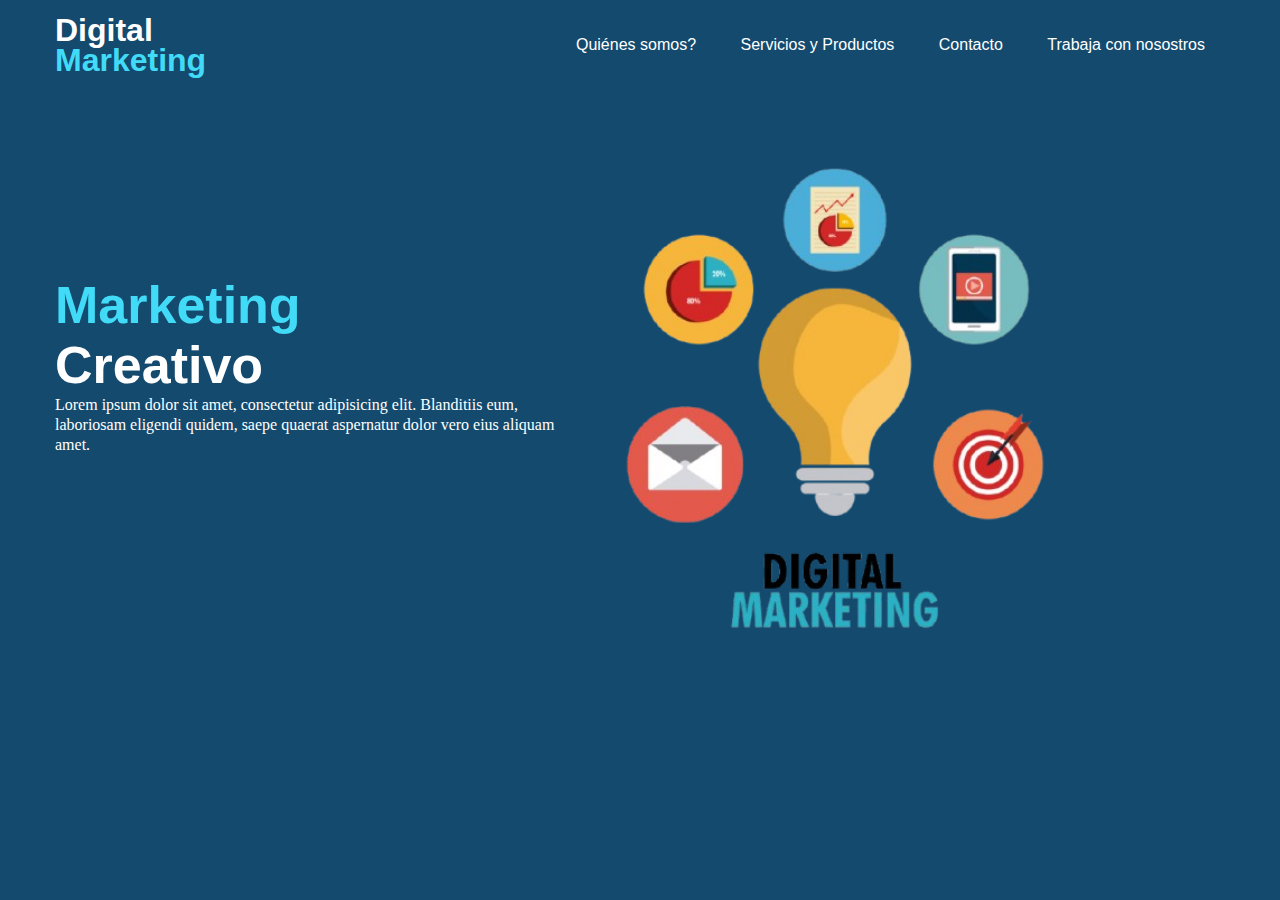
<file: index.html>
<!DOCTYPE html>
<html lang="en">
<head>
    <meta charset="UTF-8">
    <meta name="viewport" content="width=device-width, initial-scale=1.0">
    <link rel="stylesheet" href="styles.css">
    <link rel="stylesheet" href="media.css">
    <title>Landing Page - Trabajo enfoque</title>
</head>
<body>
    <header>
        <div class="title">
            <h1>Digital</h1>
            <h1><span>Marketing</span></h1>
        </div>

        <ul>
            <a href="quien somos.html"><li>Quiénes somos?</li></a>
            <a href="servicios.html"><li>Servicios y Productos</li></a>
            <a href="contacto.html"><li>Contacto</li></a>
            <a href="trabajaconnosotros.html"><li>Trabaja con nosostros</li></a>
        </ul>
    </header>
    
    <main>
        <div class="marketing">
            <h2><span>Marketing</span></h2>
            <h2>Creativo</h2>
            <p>Lorem ipsum dolor sit amet, consectetur adipisicing elit. Blanditiis eum,
                 laboriosam eligendi quidem, saepe quaerat aspernatur dolor vero eius aliquam amet.</p>
                 


        </div>

      

     

        <div>
            <img src="img/50090-removebg-preview.png" alt="">
        </div>

        
    </main>


    
    
    
    
</body>
</html>
</file>
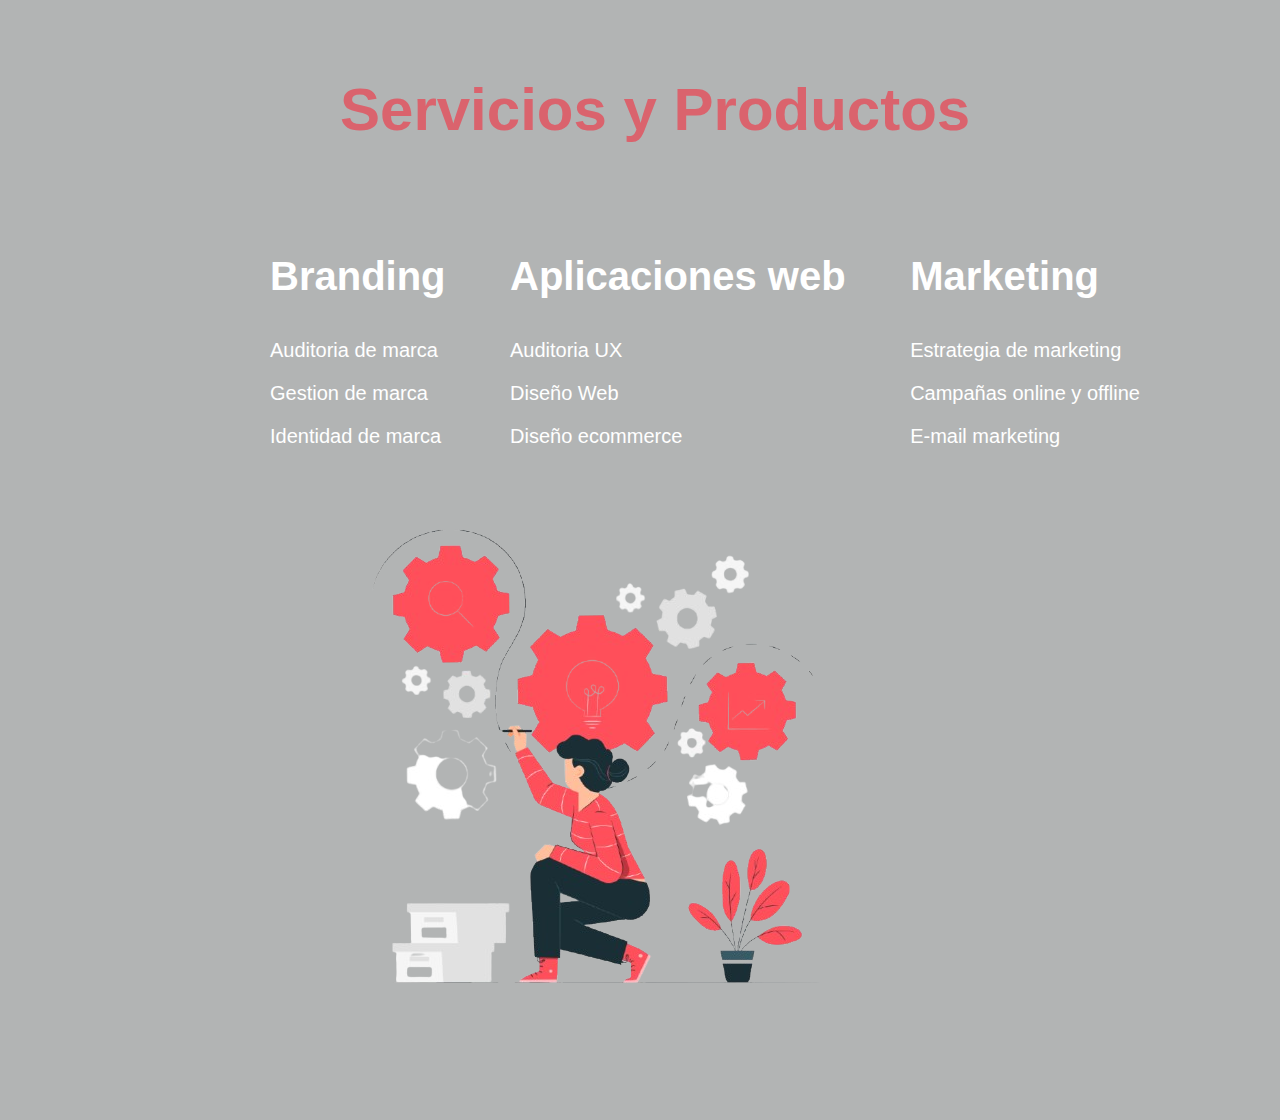
<file: servicios.html>
<!DOCTYPE html>
<html lang="en">
<head>
    <meta charset="UTF-8">
    <meta name="viewport" content="width=device-width, initial-scale=1.0">
    <link rel="stylesheet" href="servicios.css">
    <title>Landing Page - Trabajo enfoque</title>
</head>
<body>
    <main>
        <div>
            <h1><span>Servicios y Productos</span></h1>
        </div>

        <div class="content">
            <h3 class="word">Branding</h3>
            <div class="palabra">
            <p>Auditoria de marca</p>
            <p>Gestion de marca</p>
            <p>Identidad de marca</p>
        </div>
        </div>

        <div class="content">
            <h3 class="word">Aplicaciones web</h3>
            <div class="palabra">
            <p>Auditoria UX</p>
            <p>Diseño Web</p>
            <p>Diseño ecommerce</p>
        </div>
        </div>

        <div class="content">
            <div class="palabra">
            <h3 class="word">Marketing</h3>
            <p>Estrategia de marketing</p>
            <p>Campañas online y offline</p>
            <p>E-mail marketing</p>
            </div>
        </div>

        

        <div>
            <img src="img/foto1.png" alt="">
        </div>
    </main>
    
</body>
</html>
</file>
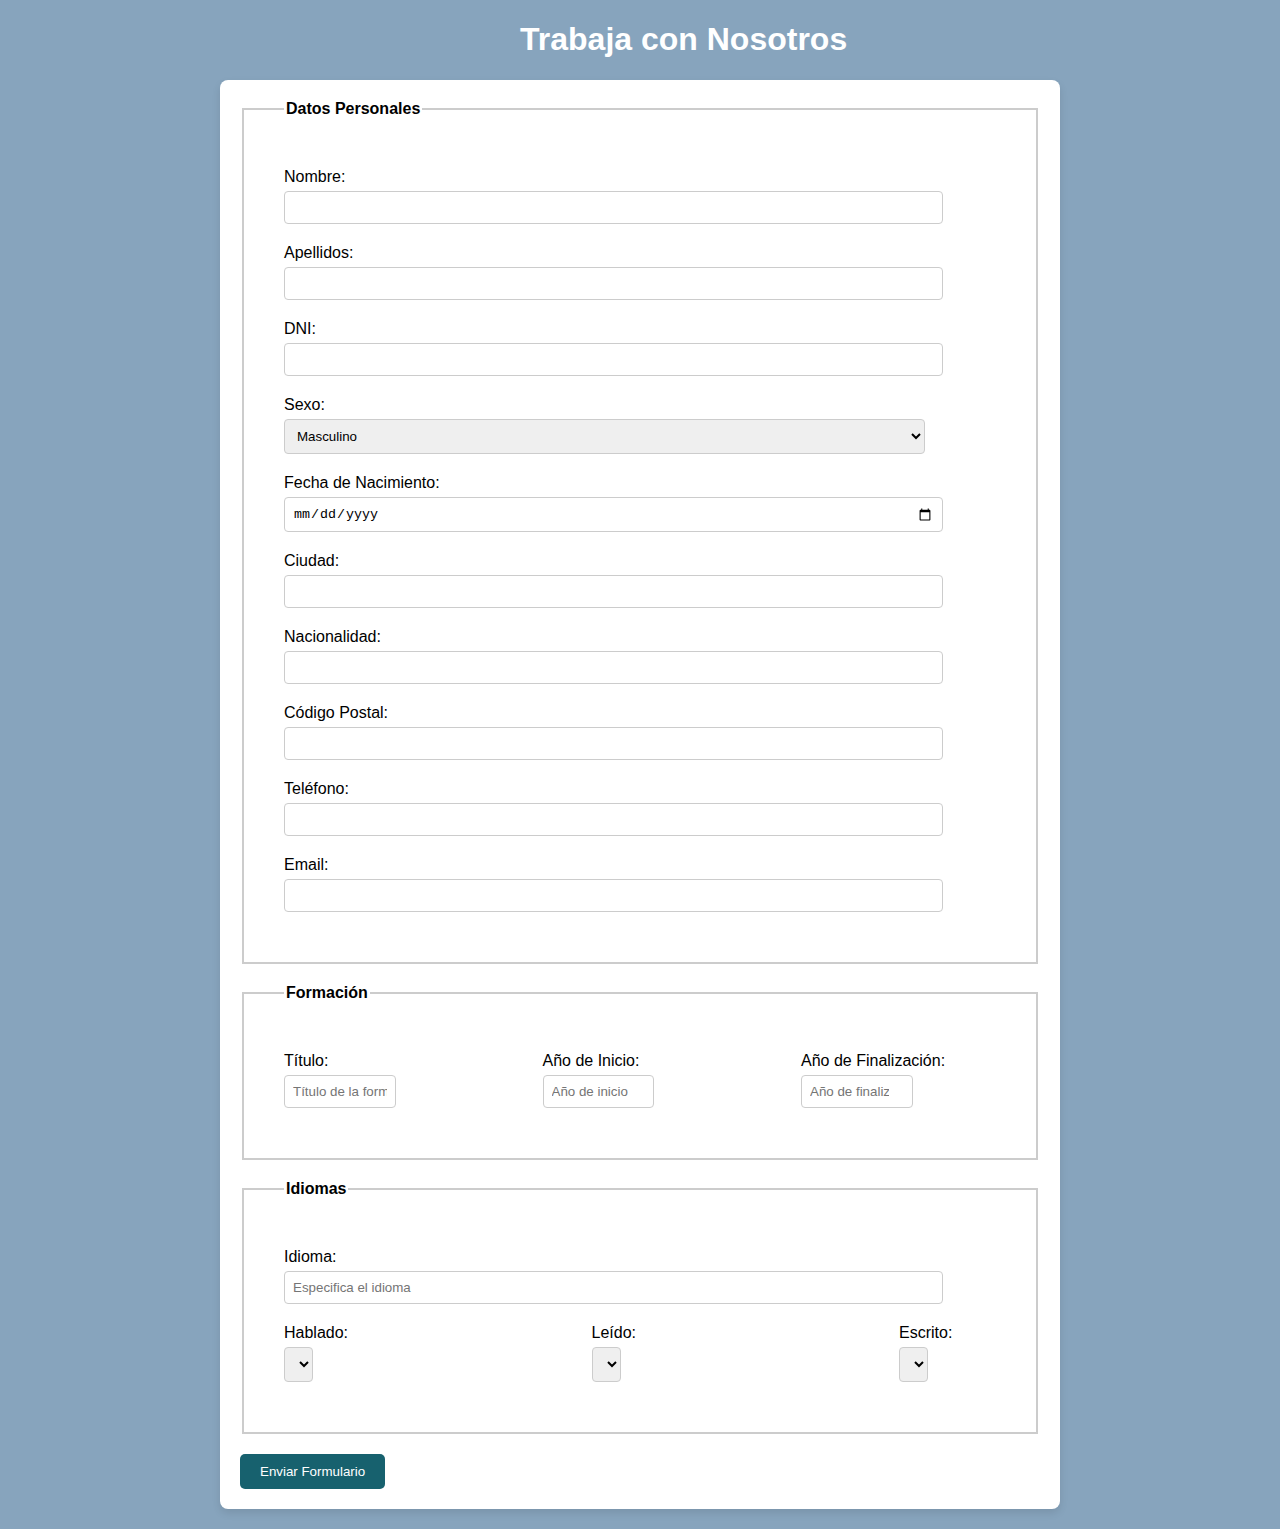
<file: trabajaconnosotros.html>
<!DOCTYPE html>
<html lang="en">
<head>
    <meta charset="UTF-8">
    <meta name="viewport" content="width=device-width, initial-scale=1.0">
    <link rel="stylesheet" href="trabajaconnosotros.css">
    <title>Landing Page - Trabajo enfoque</title>
</head>
<body>

    <h1>Trabaja con Nosotros</h1>

    <form action="#" method="post">
        <!-- Sección Datos Personales -->
        <fieldset>
            <legend>Datos Personales</legend>

            <label for="nombre">Nombre:</label>
            <input type="text" id="nombre" name="nombre" required>

            <label for="apellidos">Apellidos:</label>
            <input type="text" id="apellidos" name="apellidos" required>

            <label for="dni">DNI:</label>
            <input type="text" id="dni" name="dni" required>

            <label for="sexo">Sexo:</label>
            <select id="sexo" name="sexo" required>
                <option value="masculino">Masculino</option>
                <option value="femenino">Femenino</option>
                <option value="otro">Otro</option>
            </select>

            <label for="fecha-nacimiento">Fecha de Nacimiento:</label>
            <input type="date" id="fecha-nacimiento" name="fecha-nacimiento" required>

            <label for="ciudad">Ciudad:</label>
            <input type="text" id="ciudad" name="ciudad" required>

            <label for="nacionalidad">Nacionalidad:</label>
            <input type="text" id="nacionalidad" name="nacionalidad" required>

            <label for="codigo-postal">Código Postal:</label>
            <input type="text" id="codigo-postal" name="codigo-postal" required>

            <label for="telefono">Teléfono:</label>
            <input type="tel" id="telefono" name="telefono" required>

            <label for="email">Email:</label>
            <input type="email" id="email" name="email" required>
        </fieldset>

        <!-- Sección Formación -->
        <fieldset>
            <legend>Formación</legend>

            <div class="formación">
                <div>
                    <label for="titulo">Título:</label>
                    <input type="text" id="titulo" name="titulo" placeholder="Título de la formación" required>
                </div>

                <div>
                    <label for="inicio">Año de Inicio:</label>
                    <input type="number" id="inicio" name="inicio" placeholder="Año de inicio" required>
                </div>

                <div>
                    <label for="fin">Año de Finalización:</label>
                    <input type="number" id="fin" name="fin" placeholder="Año de finalización" required>
                </div>
            </div>
        </fieldset>

        <!-- Sección Idiomas -->
        <fieldset>
            <legend>Idiomas</legend>

            <label for="idioma">Idioma:</label>
            <input type="text" id="idioma" name="idioma" placeholder="Especifica el idioma" required>

            <div class="idiomas">
                <div>
                    <label for="hablado">Hablado:</label>
                    <select id="hablado" name="hablado">
                        <option value="excelente">Excelente</option>
                        <option value="bien">Bien</option>
                        <option value="regular">Regular</option>
                        <option value="nada">Nada</option>
                    </select>
                </div>

                <div>
                    <label for="leido">Leído:</label>
                    <select id="leido" name="leido">
                        <option value="excelente">Excelente</option>
                        <option value="bien">Bien</option>
                        <option value="regular">Regular</option>
                        <option value="nada">Nada</option>
                    </select>
                </div>

                <div>
                    <label for="escrito">Escrito:</label>
                    <select id="escrito" name="escrito">
                        <option value="excelente">Excelente</option>
                        <option value="bien">Bien</option>
                        <option value="regular">Regular</option>
                        <option value="nada">Nada</option>
                    </select>
                </div>
            </div>
        </fieldset>

        <!-- Botón de envío -->
        <button type="submit">Enviar Formulario</button>
    </form>

    
</body>
</html>
</file>
<file: styles.css>
*{
    margin: 0;
    padding: 0;
    box-sizing: border-box;
}

body{
    background-color: rgb(20, 74, 110);
    color: white;
    font-family: 'Franklin Gothic Medium', 'Arial Narrow', Arial, sans-serif;
    max-width: 1200px;
    margin: 0 auto;
    padding: 15px;
}

header{
    display: flex;
    flex-direction: row;
    justify-content: space-between;
    align-items: center;

}

li{
    display: inline-block;
    margin: 20px;
}

a{
    color: white;
    transition: 0.3s all;
}

a:hover{
    color: rgb(66, 219, 247);
}

h1{
    font-weight: 200px;
}

main{
    display: flex;
    flex-direction: row;
    margin-top: 50px;
}

.marketing{
    margin-top: 150px;
}


.title{
    flex-direction: column;
    line-height: 30px;
}

h2{
    font-size: 52px;
    
}

p{
    line-height:20px;
    max-width: 500px;
    font-family: Georgia, 'Times New Roman', Times, serif;
}

span{
    color: rgb(66, 219, 247);
}

img{
    width: 560px;
}
</file>
<file: media.css>
@media screen and (max-width: 760px){
  
    header{

    flex-direction: column;
  }


  main{
    flex-direction: column;
  }

  h2{
    font-size: 38px;
    align-items: center;
  }


  img{
    display: flex;
  }

  ul{
    text-align: center;
    display: flex;
    flex-direction: column;
    line-height: 1px;
  }


}
</file>
<file: servicios.css>
body{
    background-color: rgb(178, 180, 180);
    color: white;
    font-family: 'Franklin Gothic Medium', 'Arial Narrow', Arial, sans-serif;
    max-width: 1200px;
    margin: 0 auto;
    padding: 15px;
}

.content{
    display: inline-block;
    margin: 30px;
   
}

main{
    margin-top: 60px;
    margin-left: 200px;
    cursor: pointer;
}

.word{
    font-size: 40px;
}

.word:hover{
    color:rgb(218, 99, 109); 
}

img{
    margin: 100px;
    margin-top: 3px;
}

h1{
    font-size: 60px;
    margin-left: 100px;
}

.palabra{
    font-family: Arial, Helvetica, sans-serif;
    font-size: 20px;
}

p:hover{
    color: rgb(218, 99, 109);

}


span{
    color: rgb(218, 99, 109);
}
</file>
<file: trabajaconnosotros.css>
body {
    font-family: Arial, sans-serif;
    margin: 20px;
    background-color: #f4f4f4;
    background-color: rgb(135, 164, 189);
}

h1{
    color: white;
    margin-left: 500px;
}

form {
    background-color: #fff;
    padding: 20px;
    border-radius: 8px;
    box-shadow: 0 4px 8px rgba(0, 0, 0, 0.1);
    max-width: 800px;
    margin: auto;
}

fieldset {
    border: 2px solid #ccc;
    padding: 40px;
    margin-bottom: 20px;
}
legend {
    font-weight: bold;
}

label {
    display: block;
    margin-top: 10px;
}

input, select {
    width: 90%;
    padding: 8px;
    margin-top: 5px;
    margin-bottom: 10px;
    border-radius: 4px;
    border: 1px solid #ccc;
}

.dob, .formación, .idiomas {
    display: flex;
    justify-content: space-between;
}
.dob input, .formación input {
    width: 48%;
}
.idiomas select {
    width: 30%;
}

button {
    padding: 10px 20px;
    background-color:  rgb(23, 97, 110);
    color: white;
    border: none;
    border-radius: 5px;
    cursor: pointer;
}

button:hover {
    color: aquamarine;
}
</file>
